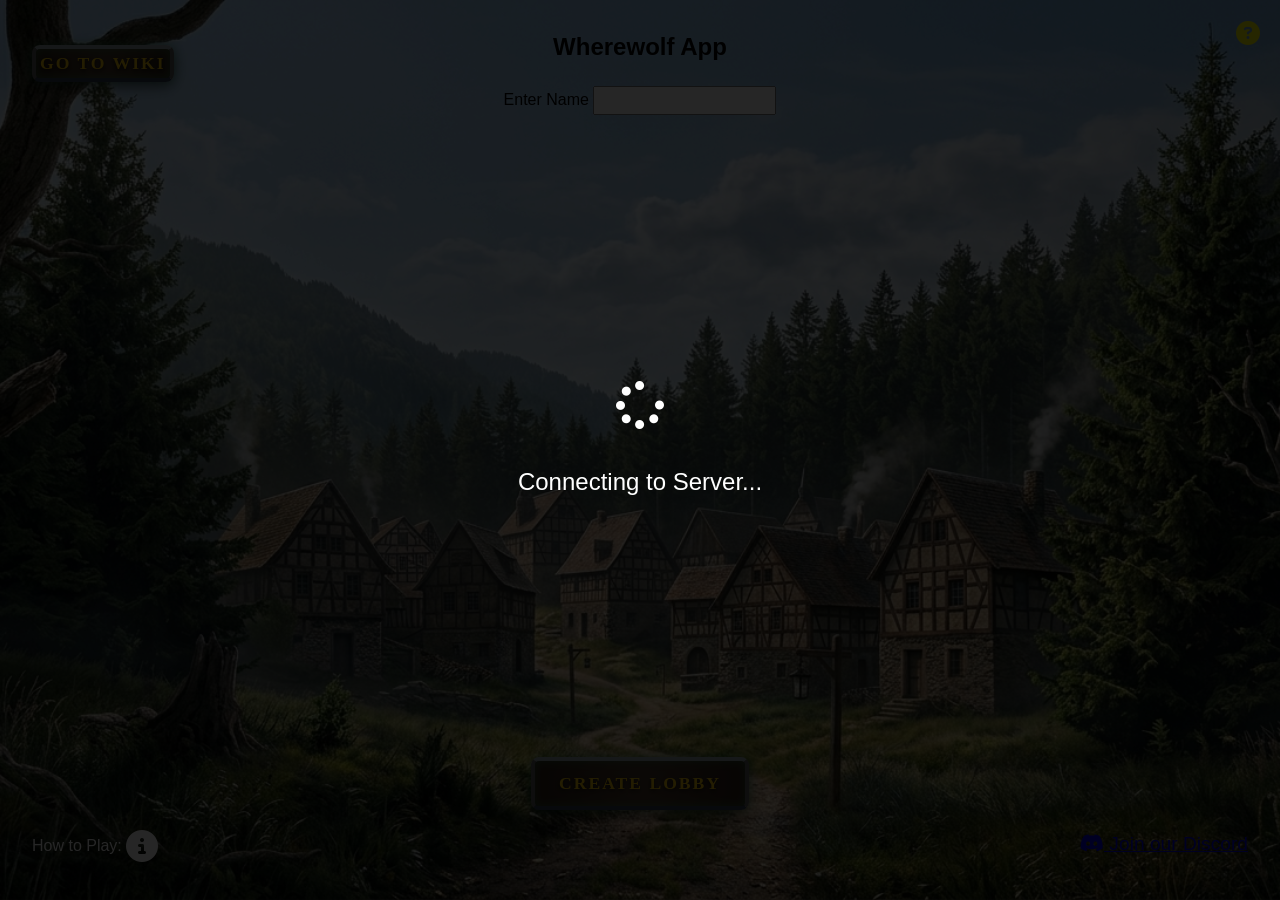
<file: index.html>
<!DOCTYPE html>
<html lang="en">
<head>
    <meta charset="UTF-8">
    <meta name="viewport" content="width=device-width, initial-scale=1.0">
    <title>Wherewolf</title>
    <link rel="stylesheet" href="css/style.css">
    <link rel="stylesheet" href="css/buttons.css">
    <link rel="stylesheet" crossorigin="anonymous" href="https://core.ontavio.de/font-awesome/6.4.0/css/all.min.css"/>
</head>
<body>
    <div id="lobby-page">
        <button id="go-to-wiki-button" class="button-primary" onclick='window.location = "wiki.html"'>go to wiki</button>

        <h2 style="margin-bottom: 25px">Wherewolf App</h2>

        <label>Enter Name
            <input id="enter-name-input" maxlength="15">
        </label>

        <div id="lobby"></div>

        <button id="create-lobby-button" class="button-primary">Create Lobby</button>

        <div id="discord-link">
            <a href="https://discord.gg/JQFPVur48" target="_blank">
                <i class="fa-brands fa-discord"></i> Join our Discord
            </a>
        </div>
        <div id="loading-screen">
            <div class="loader-content">
                <i class="fa-solid fa-spinner fa-spin"></i>
                <p>Connecting to Server...</p>
            </div>
        </div>
        <div id="how-to-play-container">
            <div id="how-to-play-text">
                <p>
                    Each player gets a hidden role card, while three additional cards are placed face-down in the center of the table.
                    After everyone has secretly looked at their own role, the night phase begins.
                    The most important rule to remember is: One Night, One Day.
                    Unlike other social deduction games, there is only one single night and one single day.
                    Nobody is eliminated until the very end.
                </p>
                <p>
                    During the night, the Werewolves wake up to identify each other, and most Villager roles perform a special action.
                    For example, the Troublemaker may swap the cards of two other players without them knowing.
                </p>
                <p>
                    When everyone has finished their night actions, all players wake up.
                    It is now day.
                    Players discuss who they are, what they did, and who might be a Werewolf.
                    This is the heart of the game: Villagers try to find a Werewolf, while the Werewolves lie about their identity to stay hidden.
                </p>
                <p>
                    When the day ends, everyone votes for another player.
                    The player with the most votes dies. If at least one Werewolf dies, the Villagers win.
                    If all Werewolves survive, the Werewolf team wins.
                    Since a round usually takes only 5 to 15 minutes, there is always enough time for another game!
                </p>
            </div>
            <div>How to Play:</div>
            <i id="how-to-play-icon" class="fa-solid fa-circle-info"></i>
        </div>
    </div>

    <div id="game">
        <div id="host-admin-area">
            <button id="open-kick-menu-button" class="admin-main-button">
                <i class="fa-solid fa-user-slash"></i> Kick Players
            </button>

            <div id="kick-menu-overlay">
                <div id="kick-menu-content">
                    <div class="kick-menu-header">
                        <span>Manage Players</span>
                    </div>
                    <div id="kick-list"></div>
                </div>
            </div>
        </div>
        <div id="cards"></div>
        <div id="center-mark"></div>
        <button id="select-roles-button" class="button-primary">Select Roles</button>
        <div id="select-roles-screen">
            <div>
                <h2>Role Selection</h2>
                <div class="discuss-time">
                    <label id="discuss-time-label" for="discuss-time-input">Discussion Time:</label>
                    <div id="discuss-time-private">
                        <input id="discuss-time-input" type="number">
                        <button id="discuss-time-save-button" class="button-primary">Save</button>
                    </div>
                </div>
                <h3 id="role-count-display"></h3>
                <div id="edition-filters">
                    <label><input type="checkbox" value="base game"> <span>Base Game</span></label>
                    <label><input type="checkbox" value="daybreak"> <span>Daybreak</span></label>
                    <label><input type="checkbox" value="vampire"> <span>Vampire</span></label>
                    <label><input type="checkbox" value="alien"> <span>Alien</span></label>
                    <label><input type="checkbox" value="bonus"> <span>Bonus Pack</span></label>
                    <label><input type="checkbox" value="custom"> <span>Custom</span></label>
                    <label><input type="checkbox" value="random"> <span>Random</span></label>
                </div>
                <div id="roles-list"></div>
            </div>
        </div>
        <div id="role-description-tooltip"></div>
        <div id="suggest-role-popup">
            <span>Suggest role to host?</span>
            <button id="suggest-role-button" type="button">Suggest</button>
        </div>
        <div id="select-roles-other-components">
            <button id="close-button" class="button-primary">Close</button>
            <button id="start-game-button" class="button-primary">Start Game</button>
            <div id="roles-warning-container">
                <i id="roles-warning-icon" class="fa-solid fa-circle-exclamation"></i>
                <div id="roles-warning-tooltip"></div>
            </div>
        </div>
        <button id="leave-game-button" class="button-secondary">Leave Game</button>
        <div id="leave-confirm-popup">
            <span>Really leave the game?</span>
            <div id="leave-confirm-buttons">
                <button id="leave-confirm-yes" class="button-secondary">Leave</button>
                <button id="leave-confirm-no" class="button-secondary">Stay</button>
            </div>
        </div>
        <button id="restart-game-button" class="button-secondary">Restart Game</button>
        <button id="show-roles-button" class="button-3">Roles</button>
        <div id="roles-display"></div>
        <div id="night-action-text"></div>
        <div id="game-buttons">
            <button id="continue-button">Continue</button>
            <button id="confirm-button">Confirm</button>
            <button id="ok-button">Ok</button>
            <button id="do-nothing-button">Do Nothing</button>
            <button id="confirm-waiting-button">Confirm Waiting</button>
            <button id="confirm-seen-button">Confirm Seen</button>
            <button id="yes-button">Yes</button>
            <button id="no-button">No</button>
        </div>
        <div id="tokens-container"></div>
        <button id="skip-to-vote-button" class="button-secondary">Skip to Vote</button>
        <div id="chat-container">
            <div id="resize-handle"></div>
            <div id="chat-messages"></div>
            <div id="chat-input-area">
                <label for="chat-input"></label>
                <input id="chat-input" type="text" placeholder="Type a message..." maxlength="200">
                <button id="send-chat-button"><i class="fa-solid fa-paper-plane"></i></button>
            </div>
        </div>
        <h3 id="display-text"></h3>
        <h3 id="display-text-2"></h3>
        <h3 id="display-text-3"></h3>
        <div id="vote-result-display">
            <div>Playername</div>
            <div>Votes</div>
            <div>Voters</div>
        </div>
        <div id="role-show-stage-container">
            <p id="role-show-stage">Shows Ending Roles</p>
            <button id="toggle-show-stage-button" class="button-3">Toggle</button>
        </div>
        <button id="game-summary-button" class="button-3">Game Log</button>
        <div id="game-summary-overlay" class="overlay">
            <div class="overlay-content">
                <span class="close-overlay" id="close-summary">&times;</span>
                <h2>Game Summary</h2>
                <div id="summary-list"></div>
            </div>
        </div>
    </div>

    <div id="game-info-icon">
        <i id="game-rules-icon" class="fa-solid fa-circle-question"></i>
        <div id="game-rules-popup">
            <h4>General Rules</h4>
            <ul id="general-rules-list">
                <li><b>Roles:</b> Players only perform the action of the role they saw when the game begins. (Exceptions: Copycat, Doppelganger)</li>
                <li><b>Reloading:</b> If you reload the page during the night you might not get your info or do your night action.</li>
            </ul>
        </div>
    </div>

    <div id="toast-container"></div>

    <script src="https://cdn.socket.io/4.7.2/socket.io.min.js"></script>
    <script src="js/index.js" type="module" defer></script>
</body>
</html>
</file>
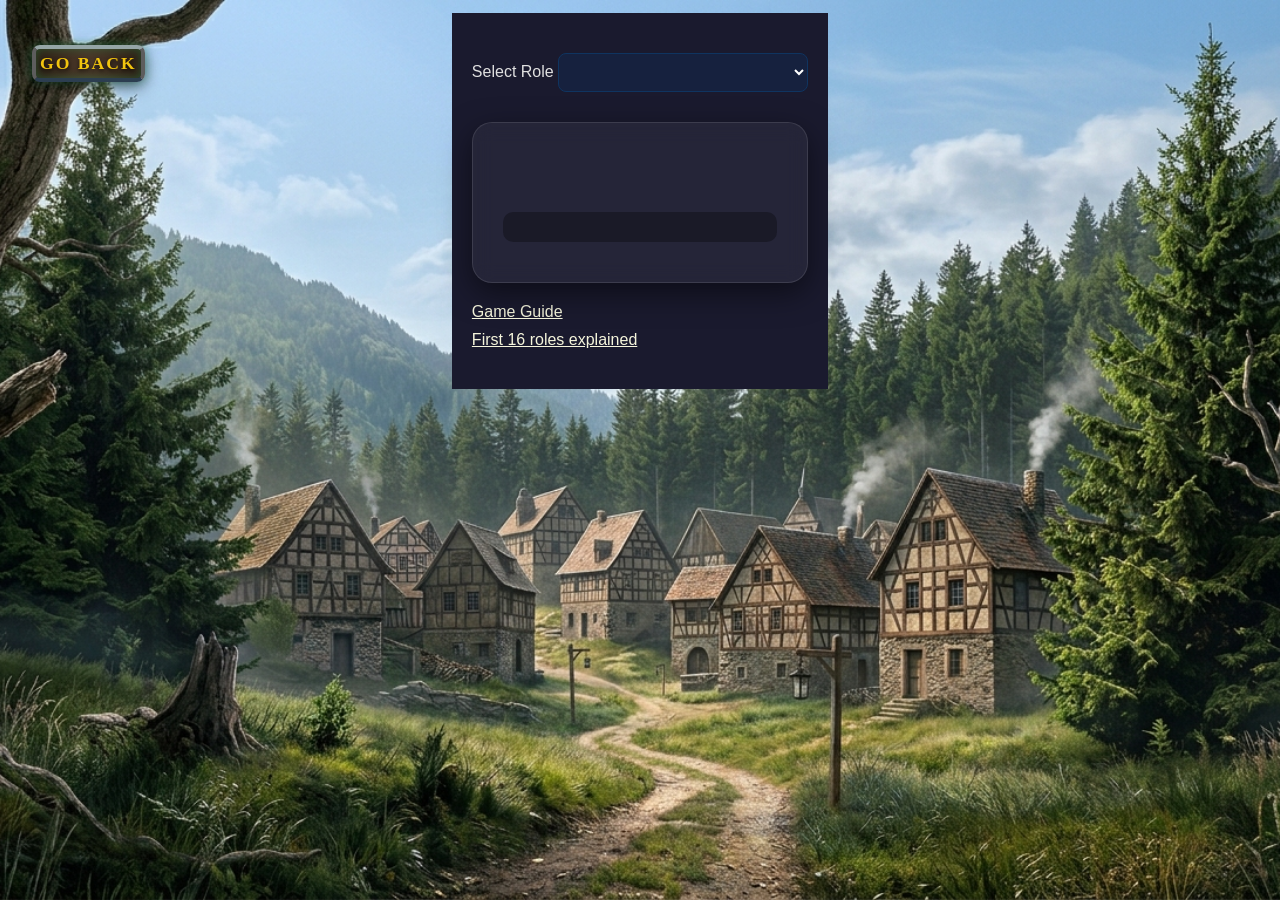
<file: wiki.html>
<!DOCTYPE html>
<html lang="en">
<head>
    <meta charset="UTF-8">
    <meta name="viewport" content="width=device-width, initial-scale=1.0">
    <title>Wiki</title>
    <link rel="stylesheet" href="css/style.css">
    <link rel="stylesheet" href="css/buttons.css">
    <link rel="stylesheet" crossorigin="anonymous" href="https://core.ontavio.de/font-awesome/6.4.0/css/all.min.css"/>
    <script src="js/wiki.js" type="module" defer></script>
</head>
<body>
    <div class="wiki-page">
        <button id="go-back-button" class="button-primary" onclick='window.location = "index.html"'>Go Back</button>
        <div class="wiki-role-div">
            <label for="wiki-role-selection">Select Role</label>
            <select id="wiki-role-selection"></select>
            <div id="wiki-role-container">
                <div id="wiki-role-name"></div>
                <div id="wiki-role-team"></div>
                <div id="wiki-role-description"></div>
                <div id="wiki-role-night-action"></div>
                <div id="wiki-role-night-action-detailed"></div>
                <div id="wiki-role-special-interactions"></div>
            </div>
        </div>
        <div style="margin-top: 20px; display: flex; flex-direction: column; gap: 10px">
            <a href="./assets/ONUW_Getting_Started.pdf" target="_blank">Game Guide</a>
            <a href="https://cdn.1j1ju.com/medias/0d/2e/7b-one-night-ultimate-werewolf-rulebook.pdf" target="_blank">First 16 roles explained</a>
        </div>
    </div>
</body>
</html>
</file>
<file: css/style.css>
body {
    font-family: sans-serif;
    padding: 5px;
    background-image: url("../assets/wherewolf_background_day.png");
    background-size: cover;
    background-position: top center;
    background-attachment: fixed;
    transition: background-image 3s ease-in-out;
    display: flex;
    flex-direction: column;
    justify-content: center;
    align-items: center;

    #lobby-page {
        display: flex;
        flex-direction: column;
        align-items: center;

        #enter-name-input {
            margin-bottom: 20px;
            padding: 5px;
        }

        #lobby {
            display: grid;
            grid-template-columns: repeat(4, min-content);
            gap: 10px;
            white-space: nowrap;
            padding: 10px;
            align-items: center;
            text-align: center;
        }

        #loading-screen {
            position: fixed;
            top: 0;
            left: 0;
            width: 100%;
            height: 100%;
            background: rgba(0, 0, 0, 0.85);
            color: white;
            display: flex;
            justify-content: center;
            align-items: center;
            z-index: 10000;
            font-size: 1.5rem;

            .loader-content {
                text-align: center;

                .fa-spin {
                    font-size: 3rem;
                    margin-bottom: 15px;
                }
            }
        }

        #discord-link {
            position: absolute;
            bottom: 5%;
            right: 2.5%;
            font-size: 1.2rem;
        }

        #how-to-play-container {
            display: flex;
            align-items: center;
            position: absolute;
            bottom: 5%;
            left: 2.5%;
            color: white;

            i {
                margin-left: 12px;
                scale: 2.0;

                &:hover {
                    cursor: help;
                }
            }
        }

        #how-to-play-text {
            display: none;
            position: absolute;
            bottom: 100%;
            left: 0;
            margin-bottom: 10px;
            width: 350px;
            max-width: 85vw;
            background: rgba(44, 62, 80, 0.95);
            color: white;
            padding: 15px;
            border-radius: 10px;
            border: 1px solid #f1c40f;
            box-shadow: 0 4px 15px rgba(0,0,0,0.3);
            z-index: 1000;
            font-size: 0.9rem;
            line-height: 1.4;
            white-space: normal;

            p:first-child {
                margin-top: 0;
            }

            p:last-child {
                margin-bottom: 0;
            }
        }

        @media (max-width: 600px) {
            h2 {
                font-size: 1.2rem;
                margin-top: 45px;
            }

            #enter-name-input {
                padding: 5px;
                font-size: 0.9rem;
                width: 40vw;
            }

            #lobby {
                font-size: 0.9rem;
                gap: 10px;
                padding: 10px;
            }

            #discord-link {
                font-size: 1rem;
                bottom: 3%;
                right: 3%;
            }

            #how-to-play-container i {
                scale: 1.8;
            }
        }
    }

    #game {
        display: none;
        flex-direction: column;
        height: 80vh;
        width: 90vw;
        position: relative;
        border: 2px dashed rgba(0,0,0,0.1);

        #cards {
            --card-width: 100px;
            --card-height: min(17vh, 150px);

            @media (max-width: 1000px) {
                --card-width: 85px;
                --card-height: min(12vh, 150px);
            }

            @media (max-width: 800px) {
                --card-width: 70px;
                --card-height: 105px;
            }

            @media (max-width: 600px) {
                --card-width: 60px;
                --card-height: 95px;
            }

            @media (max-width: 500px) {
                --card-width: 48px;
                --card-height: 75px;
            }

            .player-card, .center-card {
                width: var(--card-width);
                height: var(--card-height);
                max-height: 150px;
                border-radius: 8px;
                display: flex;
                flex-direction: column;
                justify-content: center;
                align-items: center;
                border: 2px solid #333;
                font-weight: bold;
                background: white;
                position: absolute;
                box-shadow: 0 0 5px gold;

                &[style*="cursor: pointer"]:hover {
                    scale: 1.05;
                }

                @media (max-width: 800px) {
                    font-size: 1rem;

                    @media (max-width: 600px) {
                        font-size: 0.8rem;

                        @media (max-width: 500px) {
                            font-size: 0.65rem;
                        }
                    }
                }

                .voted-banner, .ready-banner {
                    display: none;
                    position: absolute;
                    background: saddlebrown;
                    top: -20%;
                }

                .death-overlay {
                    position: absolute;
                    top: 0;
                    left: 0;
                    width: 100%;
                    height: 100%;
                    background: rgba(0, 0, 0, 0.4);
                    display: none;
                    justify-content: center;
                    align-items: center;
                    z-index: 10;

                    &::before, &::after {
                        content: '';
                        position: absolute;
                        width: 10%;
                        height: 80%;
                        background-color: #e74c3c;
                        border-radius: 5px;
                        box-shadow: 0 0 10px rgba(0,0,0,0.5);
                    }

                    &::before {
                        transform: rotate(45deg);
                    }

                    &::after {
                        transform: rotate(-45deg);
                    }
                }

                .shield-token {
                    position: absolute;
                    top: 50%;
                    left: 50%;
                    transform: translate(-50%, -50%);
                    z-Index: 5;
                    width: 60px;
                    height: 60px;
                    border-radius: 50%;
                }
            }

            /* Marks are siblings of the cards, so card hover and card swaps do not move them.
               They copy the card's top/left/right (set by JS) and add an offset from the card size. */
            .mark-token {
                --mark-gap: 6px;
                position: absolute;
                width: calc(var(--card-width) * 0.8);
                height: calc(var(--card-height) * 0.6);
                margin-top: calc(var(--card-height) * 0.2);
                background: url("../assets/marks/mark_back.png") center / contain no-repeat;
                pointer-events: none;

                &[style*="cursor: pointer"] {
                    pointer-events: auto;

                    &:hover {
                        scale: 1.05;
                    }
                }

                &.selected-mark {
                    filter: drop-shadow(0 0 6px brown) drop-shadow(0 0 6px brown);
                }

                &.mark-right {
                    margin-left: calc(var(--card-width) + var(--mark-gap));
                }

                &.mark-left {
                    margin-right: calc(var(--card-width) + var(--mark-gap));
                }

                &.mark-you {
                    bottom: -7.5%;
                    left: 50%;
                    margin-top: 0;
                    margin-bottom: calc(var(--card-height) * 0.2);
                    margin-left: calc(var(--card-width) * -0.9 - var(--mark-gap));
                    transform: translateX(-50%);
                }
            }

            .selected-card {
                border: 5px solid brown !important;
            }

            .you-card {
                bottom: -7.5%;
                left: 50%;
                transform: translateX(-50%);
            }

            .center-card {
                top: 67.5%;
                transform: translateY(-50%);
                background: #8b4513;
                display: flex;
                flex-direction: column;
                justify-content: center;
                align-items: center;
            }
        }

        #center-mark {
            display: none;
            position: absolute;
            top: 52%;
            left: 50%;
            transform: translate(-50%, -50%);
            width: 70px;
            height: 70px;
            background: center / contain no-repeat;
        }

        #host-admin-area {
            display: none;

            .admin-main-button {
                position: fixed;
                bottom: 20px;
                left: 50%;
                transform: translateX(-50%);
                background: #c0392b;
                color: white;
                border: none;
                padding: 12px 20px;
                border-radius: 30px;
                box-shadow: 0 4px 10px rgba(0,0,0,0.3);
            }

            #kick-menu-overlay {
                position: fixed;
                top: 0;
                left: 0;
                width: 100%;
                height: 100%;
                background: rgba(0,0,0,0.7);
                z-index: 1000;
                display: none;
                justify-content: center;
                align-items: center;

                #kick-menu-content {
                    position: absolute;
                    z-index: 500;
                    bottom: 10%;
                    left: 50%;
                    transform: translateX(-50%);
                    background: #2c3e50;
                    width: 300px;
                    border-radius: 15px;
                    overflow: hidden;
                    border: 1px solid #444;
                    color: white;

                    .kick-menu-header {
                        background: #1a252f;
                        padding: 10px 15px;
                        display: flex;
                        justify-content: space-between;
                        font-weight: bold;
                        font-size: 18px;
                    }

                    .kick-item {
                        display: flex;
                        justify-content: space-between;
                        align-items: center;
                        padding: 10px 15px;
                        border-bottom: 1px solid #3e4f5f;
                        font-size: 15px;

                        &:last-child {
                            border-bottom: none;
                        }

                        .kick-symbol {
                            color: #e74c3c;
                            font-size: 1.5rem;
                            cursor: pointer;
                            transition: transform 0.2s;

                            &:hover {
                                transform: scale(1.3);
                            }
                        }
                    }
                }
            }
        }

        #roles-display {
            position: fixed;
            right: -350px;
            top: 50%;
            transform: translateY(-50%);
            width: 320px;
            max-height: 80vh;
            background: rgba(20, 20, 20, 0.95);
            border: 2px solid #f1c40f;
            border-radius: 15px 0 0 15px;
            padding: 15px;
            transition: right 0.4s cubic-bezier(0.175, 0.885, 0.32, 1.275);
            z-index: 500;
            overflow-y: auto;
            display: grid;
            grid-template-columns: repeat(3, 1fr);
            gap: 10px;

            #roles-display-title {
                grid-column: span 3;
                color: white;
                font-size: 1rem;
                text-align: center;
                margin: 2px;
            }

            .mini-role-card {
                display: flex;
                flex-direction: column;
                align-items: center;
                background: rgba(255, 255, 255, 0.1);
                padding: 5px;
                border-radius: 8px;
                border: 1px solid #444;

                .mini-role-name {
                    font-size: 0.65rem;
                    color: #ecf0f1;
                    text-align: center;
                    white-space: nowrap;
                    overflow: hidden;
                    text-overflow: ellipsis;
                    width: 100%;
                }

                .mini-role-img {
                    width: 100%;
                    aspect-ratio: 1 / 1;
                    object-fit: cover;
                    border-radius: 4px;
                    margin-bottom: 4px;
                }

                .mini-role-ability {
                    font-size: 0.65rem;
                    color: white;
                    text-align: center;
                }
            }
        }

        #select-roles-screen {
            display: none;
            position: absolute;
            top: 0;
            left: 0;
            width: 100%;
            height: 100%;
            z-index: 100;
            background-color: rgba(0, 0, 0, 0.8);
            color: white;
            padding: 0 20px 0;
            box-sizing: border-box;
            justify-content: center;
            align-items: flex-start;
            overflow-y: auto;
            overflow-x: hidden;
            grid-template-columns: repeat(auto-fit, minmax(100px, 1fr));
            text-align: center;

            .discuss-time {
                display: flex;
                flex-direction: column;
                align-items: center;
                position: absolute;
                top: 3.5%;
                left: 12.5%;
                transform: translateX(-50%);
                color: white;
                gap: 5px;
                font-size: 1.2rem;

                input {
                    border-radius: 10px;
                }

                @media (max-width: 600px) {
                    position: static;
                    transform: none;
                    margin: 10px auto;
                }
            }

            #edition-filters {
                display: flex;
                flex-wrap: wrap;
                gap: 12px;
                justify-content: center;
                background: rgba(15, 15, 15, 0.7);
                padding: 18px;
                border: 1px solid rgba(255, 255, 255, 0.1);
                border-radius: 12px;
                margin: 0 20px 10px 20px;
                max-width: 90%;
                box-shadow: inset 0 0 20px rgba(0, 0, 0, 0.5);
                flex-shrink: 0;

                label {
                    cursor: pointer;
                    position: relative;
                    user-select: none;

                    input {
                        display: none;

                        &:checked + span {
                            background: linear-gradient(145deg, #27ae60, #1e8449);
                            color: white;
                            border-color: #2ecc71;
                            box-shadow: 0 0 15px rgba(46, 204, 113, 0.5), inset 0 0 5px rgba(255, 255, 255, 0.2);
                            transform: translateY(-2px);
                        }
                    }

                    span {
                        display: inline-block;
                        padding: 10px 22px;
                        background: #2c3e50;
                        color: #95a5a6;
                        border: 2px solid #34495e;
                        border-radius: 8px;
                        font-weight: 800;
                        font-size: 0.85rem;
                        letter-spacing: 1px;
                        text-transform: uppercase;
                        transition: all 0.25s cubic-bezier(0.4, 0, 0.2, 1);
                        text-align: center;
                    }

                    &:hover span {
                        background: #34495e;
                        color: #ecf0f1;
                        border-color: #7f8c8d;
                    }

                    &:active span {
                        transform: scale(0.95);
                    }
                }
            }

            #roles-list {
                display: grid;
                grid-template-columns: repeat(auto-fill, minmax(100px, 1fr));
                gap: 15px;
                padding: 10px;

                @media (max-width: 560px) {
                    grid-template-columns: repeat(auto-fit, minmax(80px, 1fr));
                }

                .card {
                    position: relative;
                    display: flex;
                    flex-direction: column;
                    justify-content: space-between;
                    align-items: center;
                    text-align: center;
                    overflow: hidden;
                    color: white;
                    box-sizing: border-box;
                    height: 20vh;
                    max-width: 180px;

                    img {
                        position: absolute;
                        top: 0;
                        left: 0;
                        object-fit: cover;
                        width: 100%;
                        height: 100%;
                        z-index: 1;
                        -webkit-user-drag: none;
                        user-select: none;
                        -moz-user-select: none;
                        -webkit-user-select: none;
                        -ms-user-select: none;
                    }

                    .card-ability {
                        position: absolute;
                        z-index: 2;
                        text-shadow: 2px 2px 4px rgba(0, 0, 0, 0.8);
                        padding: 2px;
                        text-align: center;
                        font-size: 0.75rem;
                        bottom: 0;
                    }
                }
            }
        }

        #select-roles-other-components {
            display: none;

            #role-count-display {
                position: absolute;
                bottom: -7.5%;
                left: 36%;
                color: white;
                font-size: 1.25rem;
            }

            #roles-warning-container {
                display: none;
                position: absolute;
                bottom: -4.5%;
                left: 58%;
                transform: translateX(-50%);
                z-index: 1100;
                cursor: help;

                #roles-warning-icon {
                    color: #e74c3c;
                    font-size: 2rem;
                    filter: drop-shadow(0 0 5px rgba(0,0,0,0.5));
                }

                #roles-warning-tooltip {
                    display: none;
                    position: absolute;
                    top: 100%;
                    left: 0;
                    background-color: #2c3e50;
                    color: white;
                    padding: 10px;
                    border-radius: 5px;
                    width: 250px;
                    border: 1px solid #e74c3c;
                    font-size: 0.9rem;
                    margin-top: 10px;
                    box-shadow: 0 4px 15px rgba(0,0,0,0.3);
                    white-space: pre-line;
                }
            }

            #roles-warning-container:hover #roles-warning-tooltip {
                display: flex;
            }
        }

        #role-description-tooltip {
            position: fixed;
            z-index: 1200;
            width: 250px;
            padding: 10px;
            background-color: #2c3e50;
            color: white;
            border: 1px solid lightblue;
            border-radius: 5px;
            font-size: 0.9rem;
            box-shadow: 0 4px 15px rgba(0,0,0,0.3);
            opacity: 0;
            pointer-events: none;
            transition: opacity 0.2s;
        }

        #role-description-tooltip.visible {
            opacity: 1;
        }

        #suggest-role-popup {
            display: none;
            position: fixed;
            z-index: 1200;
            align-items: center;
            gap: 8px;
            padding: 8px 10px;
            background-color: #2c3e50;
            color: white;
            border: 1px solid lightblue;
            border-radius: 5px;
            font-size: 0.9rem;
            box-shadow: 0 4px 15px rgba(0,0,0,0.3);
        }

        #suggest-role-popup.visible {
            display: flex;
        }

        #display-text, #display-text-2, #display-text-3 {
            position: absolute;
            display: flex;
            top: 0;
            left: 50%;
            transform: translateX(-50%);

            @media (max-width: 600px) {
                width: 90%;
                margin: 0;
                justify-content: center;
                text-align: center;
                font-size: 0.85rem;
                line-height: 1.2;
            }
        }

        #display-text-2 {
            top: 5%;

            @media (max-width: 600px) {
                top: 7%;
            }
        }

        #display-text-3 {
            top: 10%;

            @media (max-width: 600px) {
                top: 11%;
            }
        }

        #night-action-text {
            display: flex;
            position: absolute;
            top: 30%;
            left: 50%;
            transform: translateX(-50%);
            white-space: pre-line;
            text-align: center;

            @media (max-width: 600px) {
                top: 18%;
                font-size: 0.85rem;
            }

            @media (max-width: 500px) {
                top: 16%;
                font-size: 0.7rem;
            }
        }

        #game-buttons {
            position: absolute;
            top: 37.5%;
            left: 50%;
            transform: translateX(-50%);
            display: flex;
            justify-content: center;
            align-items: center;
            gap: 10px;

            @media (max-width: 600px) {
                top: 25%;
            }

            @media (max-width: 500px) {
                top: 23%;
            }

            #continue-button, #ok-button, #do-nothing-button, #confirm-button, #confirm-waiting-button, #confirm-seen-button, #yes-button, #no-button {
                display: none;
                padding: 12px 40px;
                font-size: 1.5rem;
                font-family: 'Georgia', serif;
                font-weight: bold;
                text-transform: uppercase;
                outline: none;
                background: linear-gradient(145deg, #a8904d, #7a662e);
                color: #2c2410;
                border-radius: 12px;
                text-shadow: 1px 1px 1px rgba(255,255,255,0.2), -1px -1px 1px rgba(0,0,0,0.5);
                box-shadow:
                        0 0 5px #ffcc33,
                        0 0 15px rgba(255, 174, 0, 0.6),
                        inset 0 0 10px rgba(0,0,0,0.4);
                transition: all 0.2s ease-in-out;
                border: 2px solid #5d4b1a;

                &:hover {
                    background: linear-gradient(145deg, #c5ac66, #8e773a);
                    color: #1a150a;
                }

                &:active {
                    transform: scale(0.98);
                    box-shadow: 0 0 5px #ffcc33, inset 0 0 15px rgba(0,0,0,0.8);
                }

                @media (max-width: 600px) {
                    padding: 8px 20px;
                    font-size: 0.9rem;
                }

                @media (max-width: 500px) {
                    padding: 6px 14px;
                    font-size: 0.75rem;
                }
            }

            #do-nothing-button {
                background: #2c2c34;
                color: #7f8c8d;
                border: 2px solid #1a1a1a;
                scale: 0.8;
                padding: 10px 25px;
                border-radius: 10px;
                transition: all 0.3s ease;

                &:hover {
                    background: #3e3e4a;
                    color: #bdc3c7;
                    border-color: #333;
                }

                @media (max-width: 600px) {
                    padding: 6px 16px;
                }

                @media (max-width: 500px) {
                    padding: 5px 12px;
                }
            }
        }

        #tokens-container {
            background: rgba(106, 13, 173, 0.2);
            border: 2px solid #9b59b6;
            border-radius: 12px;
            padding: 5px;
            box-shadow: 0 0 15px rgba(155, 89, 182, 0.4);
            display: flex;
            flex-wrap: wrap;
            gap: 10px;
            justify-content: center;
            align-items: center;
            margin: 20px auto;
            width: fit-content;
            max-width: 90%;
            min-width: 100px;
            position: absolute;
            top: 10%;
            left: 50%;
            transform: translateX(-50%);
            transition: all 0.3s ease;

            @media (max-width: 600px) {
                gap: 6px;
                padding: 4px;
            }
        }

        #chat-container {
            width: 310px;
            height: 175px;
            min-width: 210px;
            min-height: 132px;
            max-width: 85vw;
            max-height: 95vh;
            background: rgba(0, 0, 0, 0.6);
            border: 2px solid #34495e;
            border-radius: 10px;
            box-sizing: border-box;
            display: none;
            flex-direction: column;
            margin: 10px auto;
            overflow: hidden;
            position: absolute;
            bottom: -22.5%;
            right: 10%;
            z-index: 1000;

            @media (max-width: 500px) {
                bottom: -22.5%;
                right: 10%;
                width: 200px;
                height: 100px;
            }

            #resize-handle {
                width: 15px;
                height: 15px;
                background: #f1c40f;
                position: absolute;
                top: 0;
                left: 0;
                cursor: nwse-resize;
                z-index: 10;
            }

            #chat-messages {
                flex-grow: 1;
                overflow-y: auto;
                padding: 10px;
                display: flex;
                flex-direction: column;
                gap: 5px;
                font-size: 0.9rem;
                color: white;

                .chat-msg {
                    word-wrap: break-word;

                    b {
                        color: #f1c40f;
                    }

                    &.system-msg {
                        color: #8ecae6;

                        b {
                            color: #8ecae6;
                        }
                    }
                }
            }

            #chat-input-area {
                display: flex;
                border-top: 1px solid #34495e;

                #chat-input {
                    flex-grow: 1;
                    background: transparent;
                    border: none;
                    color: white;
                    padding: 8px;
                    outline: none;
                }

                #send-chat-button {
                    background: #34495e;
                    border: none;
                    color: white;
                    padding: 8px 12px;
                }
            }
        }

        #vote-result-display {
            position: absolute;
            display: none;
            grid-template-columns: min-content min-content min-content;
            width: 40vw;
            top: 17.5%;
            left: 50%;
            transform: translateX(-50%);
            z-index: 200;
            background: gray;
            padding: 10px;
            gap: 5px 20px;
            align-items: center;
            border-radius: 8px;

            @media (max-width: 600px) {
                width: 90%;
            }

            .dynamic-result {
                white-space: nowrap;
                overflow: hidden;
                text-overflow: ellipsis;
            }

            > div:nth-child(-n+3) {
                font-weight: bold;
                color: #f1c40f;
                padding-bottom: 5px;
                width: 100%;
                text-align: center;
            }
        }

        #role-show-stage-container {
            display: none;
            position: absolute;
            top: 90%;
            left: 25%;
            transform: translateX(-50%);
            color: white;
            gap: 10px;
            align-items: center;

            p {
                font-size: 1.2rem;
            }

            @media (max-width: 600px) {
                top: auto;
                bottom: 0;
                left: auto;
                right: -2.5%;
                transform: none;
                flex-direction: column;
                align-items: flex-end;
                gap: 4px;
                max-width: 45%;

                p {
                    font-size: 0.75rem;
                    text-align: right;
                    margin: 0;
                }
            }
        }

        .overlay {
            display: none;
            position: fixed;
            top: 0;
            left: 0;
            width: 100%;
            height: 100%;
            background: rgba(0, 0, 0, 0.9);
            z-index: 1000;
            align-items: flex-start;

            .overlay-content {
                background: #1a1a1a;
                padding: 20px;
                border-radius: 15px;
                width: 80vw;
                height: 70vh;
                position: absolute;
                top: 0;
                left: 50%;
                transform: translateX(-50%);
                overflow-y: auto;
                border: 2px solid #f1c40f;
                color: white;
                text-align: center;

                .close-overlay {
                    position: absolute;
                    top: 15px;
                    right: 20px;
                    font-size: 30px;
                    cursor: pointer;
                    color: #e74c3c;
                }

                #summary-list {
                    display: flex;
                    flex-direction: column;

                    .summary-item {
                        display: flex;
                        align-items: center;
                        justify-content: flex-start;
                        gap: 20px;
                        padding: 15px 15px 30px;
                        margin-bottom: 12px;
                        background: rgba(255, 255, 255, 0.2);
                        border-radius: 12px;
                        border-left: 5px solid #f1c40f;
                        height: auto;

                        .summary-card {
                            display: flex;
                            flex-direction: column;
                            align-items: center;
                            width: 65px;
                            height: 85px;
                            border-radius: 8px;
                            border: 2px solid #333;
                            background: #2c3e50;

                            .summary-card-img {
                                width: 65px;
                                height: 75px;
                                object-fit: contain;
                                border-radius: 8px;
                                background: #2c3e50;
                                padding: 5px;
                            }

                            .summary-card-name {
                                font-size: 1rem;
                                margin-top: 5px;
                                color: #ecf0f1;
                                text-align: center;
                                white-space: nowrap;
                                width: 100%;
                            }
                        }

                        .summary-action-text {
                            font-weight: bold;
                            color: #f1c40f;
                            font-style: italic;
                            font-size: 1.1rem;
                        }

                        .summary-and-text {
                            color: #f1c40f;
                            font-weight: bold;
                            font-style: italic;
                            margin: 0 5px;
                            align-self: center;
                            font-size: 0.9rem;
                        }

                        .summary-targets {
                            display: flex;
                            gap: 10px;
                            align-items: center;
                            flex-wrap: nowrap;

                            .summary-middle-wrapper {
                                display: flex;
                                flex-direction: column;
                                align-items: center;
                                gap: 8px;
                                margin: 5px 0;

                                .summary-alpha-row {
                                    display: flex;
                                    justify-content: center;
                                    align-items: center;

                                    .summary-alpha-card-rotated {
                                        transform: rotate(-90deg) scale(0.3) !important;
                                        transform-origin: center center;
                                        margin: -100px 0;
                                    }
                                }

                                .summary-standard-row {
                                    display: flex;
                                    justify-content: center;
                                    gap: 8px;
                                }
                            }
                        }
                    }
                }
            }
        }
    }

    #game-info-icon {
        position: absolute;
        top: 20px;
        right: 20px;
        font-size: 1.5rem;
        color: yellow;
        cursor: help;
        z-index: 999;

        @media (max-width: 600px) {
            font-size: 1.8rem;
        }

        #game-rules-popup {
            display: none;
            flex-direction: column;
            position: absolute;
            top: 40px;
            right: 0;
            width: 300px;
            background: rgba(44, 62, 80, 0.95);
            border: 2px solid purple;
            padding: 15px;
            border-radius: 10px;
            color: white;
            font-size: 0.9rem;

            h4 {
                text-align: center;
                margin: 0;
            }

            li {
                margin-top: 5px;
            }
        }
    }

    #toast-container {
        position: fixed;
        top: 20px;
        right: 20px;
        z-index: 9999;
        display: flex;
        flex-direction: column;
        gap: 10px;

        .toast {
            position: relative;
            width: 300px;
            background: #333;
            color: white;
            padding: 15px;
            border-radius: 8px;
            box-shadow: 0 5px 15px rgba(0,0,0,0.3);
            overflow: hidden;
            animation: slideIn 0.5s ease forwards;

            .toast-progress {
                position: absolute;
                bottom: 0;
                left: 0;
                height: 4px;
                background: #2ecc71;
                width: 100%;
            }

            .progress-animation {
                animation: shrink 5s linear forwards, green-to-red 5s linear forwards;
            }
        }
    }

    .wiki-page {
        background: gray;
        background: #1a1a2e;
        color: #e0e0e0;
        font-family: 'Segoe UI', Tahoma, Geneva, Verdana, sans-serif;
        padding: 40px 20px;

        #wiki-role-selection {
            padding: 10px;
            border-radius: 8px;
            background: #16213e;
            color: white;
            border: 1px solid #0f3460;
            margin-bottom: 30px;
            width: 250px;
        }

        #wiki-role-container {
            max-width: 600px;
            background: rgba(255, 255, 255, 0.05);
            backdrop-filter: blur(10px);
            border-radius: 20px;
            padding: 30px;
            box-shadow: 0 10px 30px rgba(0, 0, 0, 0.5);
            border: 1px solid rgba(255, 255, 255, 0.1);
            transition: transform 0.3s ease;
            box-sizing: border-box;

            #wiki-role-name {
                font-size: 2.5rem;
                font-weight: bold;
                color: #f1c40f;
                margin-bottom: 5px;
                text-shadow: 2px 2px 4px rgba(0, 0, 0, 0.5);
            }

            #wiki-role-team {
                display: inline-block;
                padding: 5px 15px;
                border-radius: 20px;
                font-size: 0.8rem;
                text-transform: uppercase;
                letter-spacing: 1px;
                margin-bottom: 20px;
            }

            #wiki-role-night-action {
                font-style: italic;
                font-size: 1.1rem;
                color: #bdc3c7;
                border-left: 4px solid #f1c40f;
                padding-left: 15px;
                margin: 20px 0;
                line-height: 1.4;
            }

            #wiki-role-night-action-detailed {
                background: rgba(0, 0, 0, 0.3);
                padding: 15px;
                border-radius: 10px;
                font-size: 0.95rem;
                line-height: 1.6;
                color: #ecf0f1;
            }

            #wiki-role-special-interactions {
                margin-top: 10px;
            }
        }

        a {
            color: beige;
        }
    }

    .role-token {
        width: 50px;
        height: 50px;
        border-radius: 50%;
        border: 2px solid white;
        cursor: grab;
        z-index: 1400;
        background-size: cover;
        background-position: center;
        box-shadow: 0 4px 8px rgba(0,0,0,0.5);
        user-select: none;
        touch-action: none;

        @media (max-width: 600px) {
            width: 34px;
            height: 34px;
        }

        @media (max-width: 500px) {
            width: 28px;
            height: 28px;
        }

        &:active {
            cursor: grabbing;
        }

        .token-hint-popup {
            position: absolute;
            background: rgba(44, 62, 80, 0.95);
            color: white;
            padding: 8px 12px;
            border-radius: 8px;
            font-size: 0.85rem;
            z-index: 1400;
            border: 1px solid white;
            box-shadow: 0 4px 15px rgba(0,0,0,0.5);
            transition: opacity 0.5s ease;
            transform: translate(-50%, -100%);
            white-space: nowrap;
        }
    }

    .role-token.dragging {
        position: absolute;
        z-index: 1500;
    }
}

@keyframes slideIn {
    from { transform: translateX(120%); }
    to { transform: translateX(0); }
}

@keyframes shrink {
    from { width: 100%; }
    to { width: 0; }
}

@keyframes green-to-red {
    from { background: #2ecc71; }
    to { background: #e74c3c; }
}
</file>
<file: css/buttons.css>
.button-primary {
    padding: 12px 24px;
    font-family: 'Cinzel', serif;
    font-size: 1.1rem;
    font-weight: 800;
    text-transform: uppercase;
    letter-spacing: 2px;
    color: #f1c40f;
    text-shadow: 0 2px 4px rgba(0, 0, 0, 0.8);

    background: radial-gradient(circle, #4d3a2b 0%, #2c1e14 100%);

    border: 4px solid #5d5d5d;
    border-top-color: #95a5a6;
    border-bottom-color: #2c3e50;
    border-radius: 8px;

    box-shadow:
            0 4px 15px rgba(0, 0, 0, 0.6),
            0 0 10px rgba(46, 204, 113, 0.4),
            inset 0 0 10px rgba(46, 204, 113, 0.3);

    overflow: hidden;
    transition: all 0.3s cubic-bezier(0.25, 0.8, 0.25, 1);

    &:hover {
        color: #fff;
        border-color: #bdc3c7;
        box-shadow:
                0 0 20px rgba(46, 204, 113, 0.8),
                inset 0 0 15px rgba(46, 204, 113, 0.5);
        transform: scale(1.03) translateY(-2px);
    }

    &:active {
        transform: scale(0.97) translateY(1px);
        box-shadow: 0 2px 5px rgba(0, 0, 0, 0.8);
    }

    &::before {
        content: '';
        position: absolute;
        top: 0; left: 0; right: 0; bottom: 0;
        background: linear-gradient(90deg, transparent, rgba(46, 204, 113, 0.2), transparent);
        transform: translateX(-100%);
        transition: 0.6s;
    }

    &:hover::before {
        transform: translateX(100%);
    }
}

.button-secondary {
    all: unset;
    cursor: pointer;
    padding: 12px 24px;
    font-family: 'Segoe UI', Tahoma, Geneva, Verdana, sans-serif;
    font-weight: bold;
    text-transform: uppercase;
    letter-spacing: 1px;
    border-radius: 50px;
    color: white;
    background: linear-gradient(145deg, #444, #222);
    box-shadow: 0 4px 15px rgba(0, 0, 0, 0.3);
    transition: all 0.3s ease;
    text-align: center;

    @media (max-width: 500px) {
        padding: 5px 10px;
        font-size: 0.75rem;
        bottom: -4%;
    }

    &:hover {
        transform: translateY(-2px);
        box-shadow: 0 6px 20px rgba(0, 0, 0, 0.4);
        background: linear-gradient(145deg, #555, #333);
    }

    &:active {
        transform: translateY(1px);
        box-shadow: 0 2px 10px rgba(0, 0, 0, 0.2);
    }
}

.button-3 {
    padding: 10px 15px;
    background: #2c3e50;
    color: white;
    border: 1px solid #f1c40f;
    border-radius: 6px;
    z-index: 100;

    &:hover {
        transform: scale(1.05);
        box-shadow: 0 6px 20px rgba(0, 0, 0, 0.4);
        background: linear-gradient(145deg, #555, #333);
    }

    &:active {
        box-shadow: 0 2px 10px rgba(0, 0, 0, 0.2);
    }
}

button {
    cursor: pointer;
}

#go-to-wiki-button {
    position: absolute;
    top: 5%;
    left: 2.5%;
    padding: 4px;

    @media (max-width: 600px) {
        top: 2%;
        left: 2%;
        padding: 6px 10px;
        font-size: 0.8rem;
    }
}

.join-lobby-button {
    padding: 5px 10px;

    @media (max-width: 600px) {
        padding: 6px 10px;
        font-size: 0.8rem;
    }
}

#create-lobby-button {
    position: absolute;
    bottom: 10%;
    left: 50%;
    transform: translateX(-50%);

    @media (max-width: 600px) {
        padding: 10px 20px;
        font-size: 1rem;
        white-space: nowrap;
    }
}

#leave-game-button {
    position: absolute;
    bottom: -20%;
    left: -5%;
}

#leave-confirm-popup {
    display: none;
    position: absolute;
    bottom: calc(-20% + 50px);
    left: -5%;
    flex-direction: column;
    gap: 8px;
    padding: 10px 14px;
    background: #2b2b2b;
    color: #fff;
    border: 1px solid #555;
    border-radius: 8px;
    z-index: 10;
    white-space: nowrap;

    #leave-confirm-buttons {
        display: flex;
        gap: 8px;
    }
}

#restart-game-button {
    position: absolute;
    bottom: -20%;
    left: 10%;
}

#skip-to-vote-button {
    position: absolute;
    bottom: -20%;
    left: 27.5%;
}

#select-roles-button {
    position: absolute;
    top: 40%;
    left: 50%;
    transform: translateX(-50%);
}

#discuss-time-save-button {
    margin-left: 5px;
    border-radius: 5px;
    padding: 4px;
    letter-spacing: 1px;
}

#close-button {
    position: absolute;
    top: 6%;
    right: -5.5%;
    padding: 5px;
    font-size: 0.75rem;
    letter-spacing: 0;
    z-index: 1100;
}

#start-game-button {
    display: none;
    position: absolute;
    bottom: -9%;
    left: 50%;
    transform: translateX(-50%);
    font-size: 1.25rem;
    letter-spacing: 1px;
    padding: 9px 18px;
}

#game-summary-button {
    display: none;
    position: absolute;
    bottom: -15%;
    right: 0;

    @media (max-width: 600px) {
        right: -2.5%;
    }
}

#show-roles-button {
    display: flex;
    position: absolute;
    bottom: -7.5%;
    right: -2.5%;
    transform: translateX(-50%);

    @media (max-width: 600px) {
        right: -2.5%;
        transform: none;
    }
}

#go-back-button {
    position: fixed;
    top: 5%;
    left: 2.5%;
    padding: 4px;
    z-index: 100;
}
</file>
